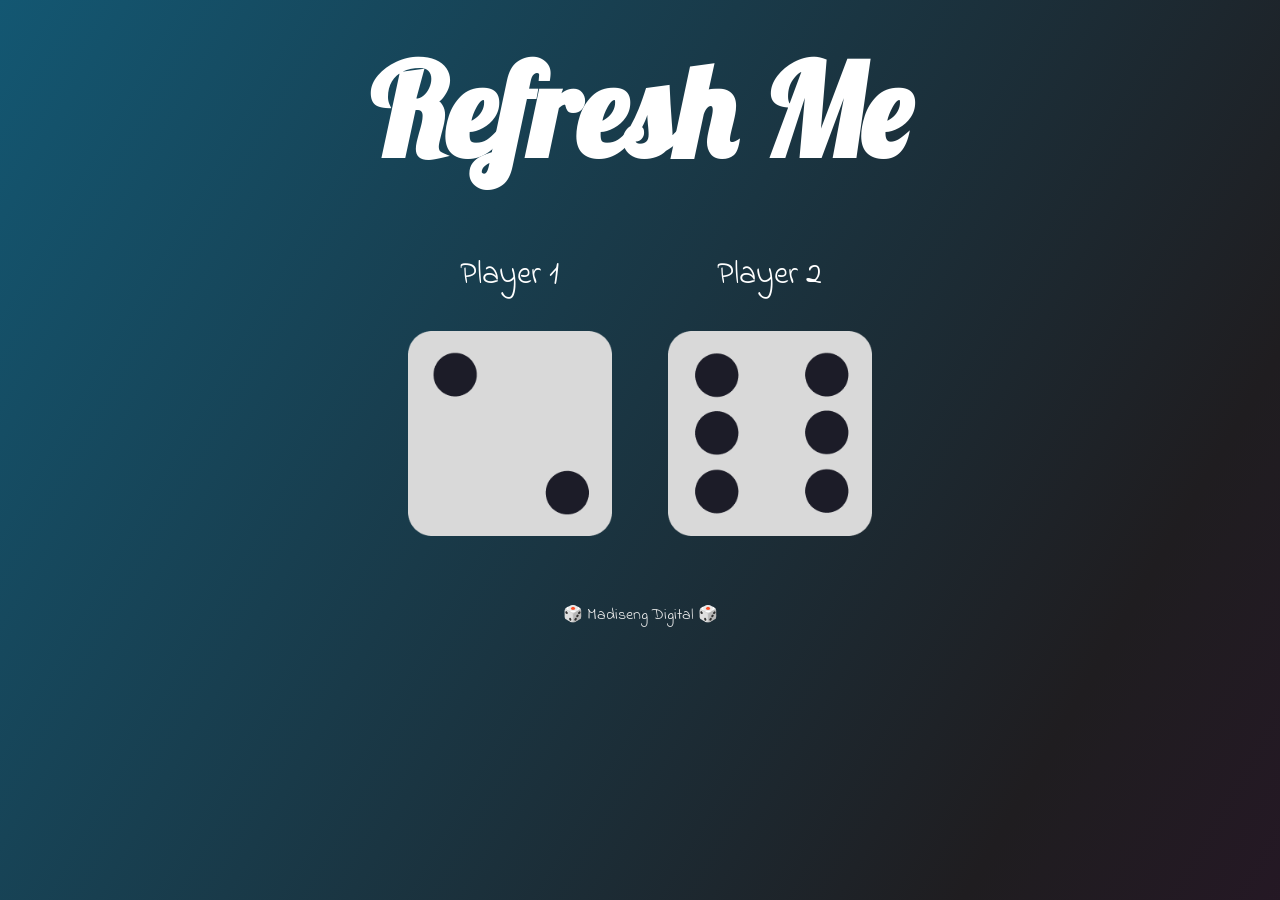
<file: index.html>
<!DOCTYPE html>
<html lang="en" dir="ltr">
  <head>
    <meta charset="utf-8">
    <title>Dicee</title>
    <link rel="stylesheet" href="styles.css">
    <link href="https://fonts.googleapis.com/css?family=Indie+Flower|Lobster" rel="stylesheet">

  </head>
  <body>

    <div class="container">
      <h1 id="winnerText" onclick="rollDice()">Refresh Me</h1>

      <div class="dice">
        <p>Player 1</p>
        <img id="dice1" src="/images/dice2.png" alt="Dice 1">
      </div>

      <div class="dice">
        <p>Player 2</p>
        <img id="dice2" src="/images/dice6.png" alt="Dice 2">
      </div>

    </div>
    <script>
      // Array of dice images
      var diceImages = [
          'images/dice1.png',
          'images/dice2.png',
          'images/dice3.png',
          'images/dice4.png',
          'images/dice5.png',
          'images/dice6.png'
      ];  
      function rollDice() {
            // Generate random numbers between 1 and 6 for each die
            var roll1 = Math.floor(Math.random() * 6) + 1;
            var roll2 = Math.floor(Math.random() * 6) + 1;

            // Update the src attribute of the dice images
            document.getElementById('dice1').src = diceImages[roll1 - 1]; // Subtract 1 to match array index
            document.getElementById('dice2').src = diceImages[roll2 - 1]; // Subtract 1 to match array index
            
            var winnerText = "";
            if (roll1 > roll2) {
                winnerText = "Player 1 wins!";
            } else if (roll2 > roll1) {
                winnerText = "Player 2 wins!";
            } else {
                winnerText = "It's a tie!";
            }

            // Update the winnerText element
            document.getElementById('winnerText').textContent = winnerText;
    }
      
    </script>


  </body>

  <footer>
  🎲 Madiseng Digital 🎲
  </footer>
</html>
</file>
<file: styles.css>
.container {
  width: 70%;
  margin: auto;
  text-align: center;
}

.dice {
  text-align: center;
  display: inline-block;

}
button {
  background-color: #393E46;
  border-style: none;
}

body {
  background: linear-gradient(300deg, #380634, #1f1d20, #135772);
  background-size: 180% 180%;
  animation: gradient-animation 18s ease infinite;
  color: white;
}

@keyframes gradient-animation {
  0% {
    background-position: 0% 50%;
  }
  50% {
    background-position: 100% 50%;
  }
  100% {
    background-position: 0% 50%;
  }
}

h1 {
  margin: 30px;
  font-family: 'Lobster', cursive;
  font-size: 8rem;
  color: #ffffff;
}

p {
  font-size: 2rem;
  color: #ffffff;
  font-family: 'Indie Flower', cursive;
}

img {
  width: 80%;
}

footer {
  margin-top: 5%;
  color: #EEEEEE;
  text-align: center;
  font-family: 'Indie Flower', cursive;

}
</file>
